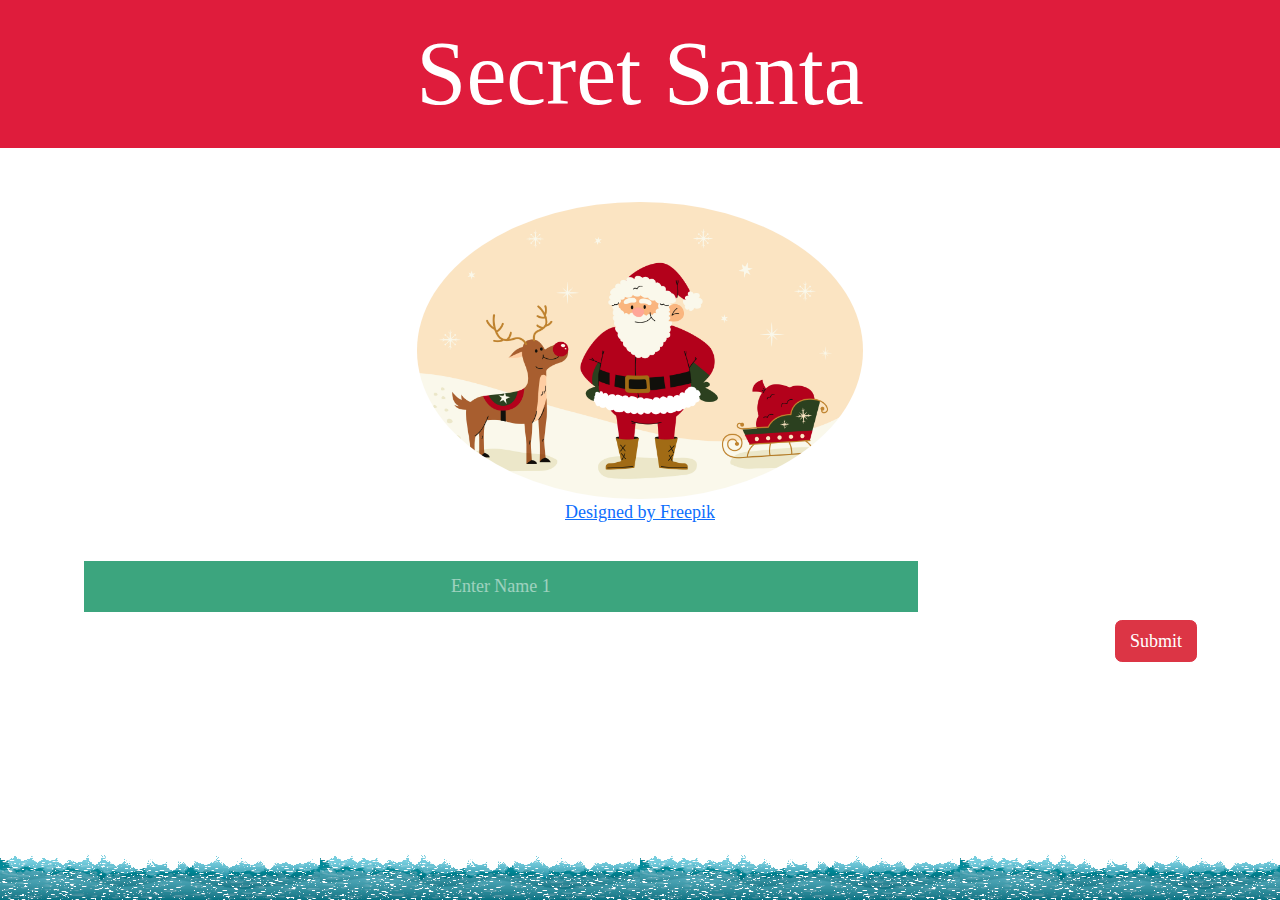
<file: index.html>
<!DOCTYPE html>
<html lang="en">

<head>
    <title>Secret Santa</title>
    <meta charset="utf-8">
    <meta name="viewport" content="width=device-width, initial-scale=1">
    <link href="https://cdn.jsdelivr.net/npm/bootstrap@5.3.3/dist/css/bootstrap.min.css" rel="stylesheet">
    <script src="https://cdn.jsdelivr.net/npm/bootstrap@5.3.3/dist/js/bootstrap.bundle.min.js"></script>
    <link rel="stylesheet" href="index.css">
</head>

<body>
    <h1 class="display-1">Secret Santa</h1>
    <div class="container my-5">
        <img src="santa.jpg" class="rounded-circle img-fluid" alt="Santa">
        <div id="caption"><a href="https://www.freepik.com">Designed by Freepik</a></div>
        <br>
        <form id="names"></form>
        <button class="btn btn-danger" id="submit">Submit</button>
    </div>
</body>

<footer><div id="background-footer"></div></footer>

<script src="index.js"></script>

</html>
</file>
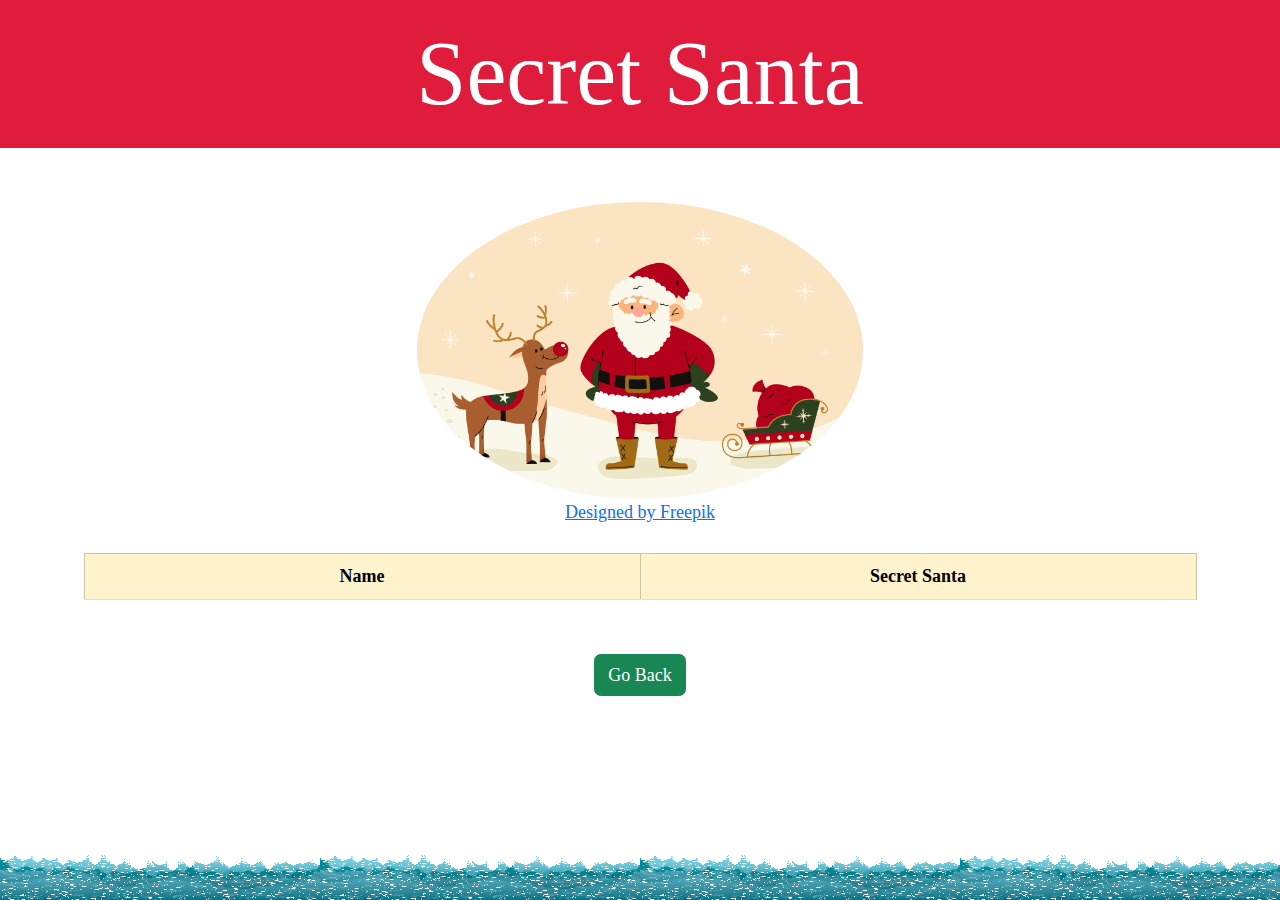
<file: results.html>
<!DOCTYPE html>
<html lang="en">

<head>
    <title>Secret Santa</title>
    <meta charset="utf-8">
    <meta name="viewport" content="width=device-width, initial-scale=1">
    <link href="https://cdn.jsdelivr.net/npm/bootstrap@5.3.3/dist/css/bootstrap.min.css" rel="stylesheet">
    <script src="https://cdn.jsdelivr.net/npm/bootstrap@5.3.3/dist/js/bootstrap.bundle.min.js"></script>
    <link rel="stylesheet" href="results.css">
</head>

<body>
    <h1 class="display-1">Secret Santa</h1>
    <div class="container my-5">        
        <img src="santa.jpg" class="rounded-circle img-fluid" alt="Santa">
        <div id="caption"><a href="https://www.freepik.com">Designed by Freepik</a></div>
        <br>  
        <table  class="table table-bordered table-hover" id="results">
          <thead class="table-warning">
            <tr>
              <th>Name</th>
              <th>Secret Santa</th>
            </tr>
          </thead>
          <tbody>
            <tr></tr>
          </tbody>
        </table>
    </div>
    <div id="actions" >  
        <button class="btn btn-success" id="goBack">Go Back</button>
    </div>
</body>

<footer><div id="background-footer"></div></footer>

<script src="results.js"></script>

</html>
</file>
<file: index.css>
* {
    font-family: "Sofia", Garamond, serif;
    font-size: large;
}
h1 {
    text-align: center;
    width: 100%;
    padding: 20px 0;
    box-sizing: border-box;
    background-color: #df1c3c;
    color: white;
    font-family: "Lucida Handwriting", cursive;
}
img {
    width: 40%;
    display: block;
    margin-left: auto;
    margin-right: auto;
}
#caption {
    text-align: center;
}
button {
    float:right;
}
button:hover {
    box-shadow: 0 12px 16px 0 rgba(0,0,0,0.24), 0 17px 50px 0 rgba(0,0,0,0.19);
}
input {
    width: 75%;
    text-align: center;
    padding: 12px 20px;
    margin: 8px 0;
    box-sizing: border-box;
    border: none;
    background-color: #3ca57e;
    color: white;
}
input:focus {
    background-color: #50d0a1;
    color: white;
    outline: none;
}
::placeholder {
    color: white;
    opacity: 0.5; 
}
.removeEntry {
    position: absolute;
    top:20%;
    right:2.5%;
}
.entries {
    position:relative; 
    height:100%;
}
body {
    margin-bottom: 150px;
}
#background-footer {
    background-image: url('snowfall.jpg');
    background-repeat: repeat-x;
    width: 100%;
    height: 50px;
    background-size: 25% 100%;
    bottom: 0px;
    position: fixed;
}
</file>
<file: results.css>
* {
    font-family: "Sofia", Garamond, serif;
    font-size: large;
}
h1 {
    text-align: center;
    width: 100%;
    padding: 20px 0;
    box-sizing: border-box;
    background-color: #df1c3c;
    color: white;
    font-family: "Lucida Handwriting", cursive;
}
img {
    width: 40%;
    display: block;
    margin-left: auto;
    margin-right: auto;
}
#caption {
    text-align: center;
}
table {
    table-layout: fixed; 
    text-align: center;
}
#actions {
    display: flex;
    justify-content: space-evenly;
}
.btn:hover {
    box-shadow: 0 12px 16px 0 rgba(0,0,0,0.24), 0 17px 50px 0 rgba(0,0,0,0.19);
}
body {
    margin-bottom: 150px;
}
#background-footer {
    background-image: url('snowfall.jpg');
    background-repeat: repeat-x;
    width: 100%;
    height: 50px;
    background-size: 25% 100%;
    bottom: 0px;
    position: fixed;
}
</file>
